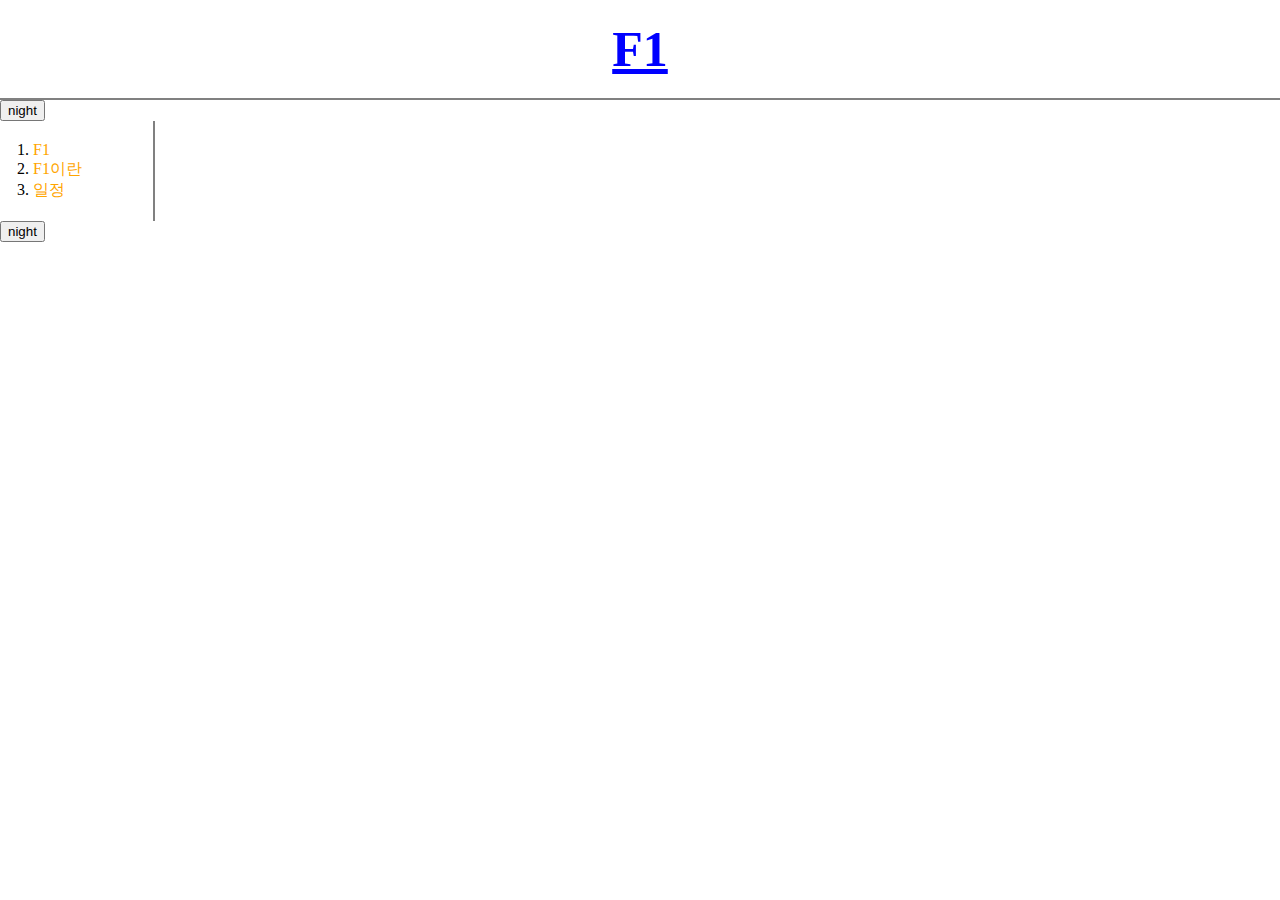
<file: index.html>
<!doctype html>
<html>
<head>
  <title>F1 - html</title>
  <meta charset="utf-8">
  <link rel="stylesheet" href="style.css">
  <script src="colors.js"></script>
</head>
<body>
  <h1><a href="index.html" class="saw" id="active">F1</a></h1>
  <input id="night_day" type="button" value="night" onclick="nightdayhandler(this);">
  <div id="grid">
    <ol>
      <li><a href="1.html" class="saw">F1</a></li>
      <li><a href="2.html" class="saw">F1이란</a></li>
      <li><a href="3.html" class="saw">일정</a></li>
    </ol>
  </div>
  <input id="night_day" type="button" value="night" onclick="nightdayhandler(this);">
</body>
</html>
</file>
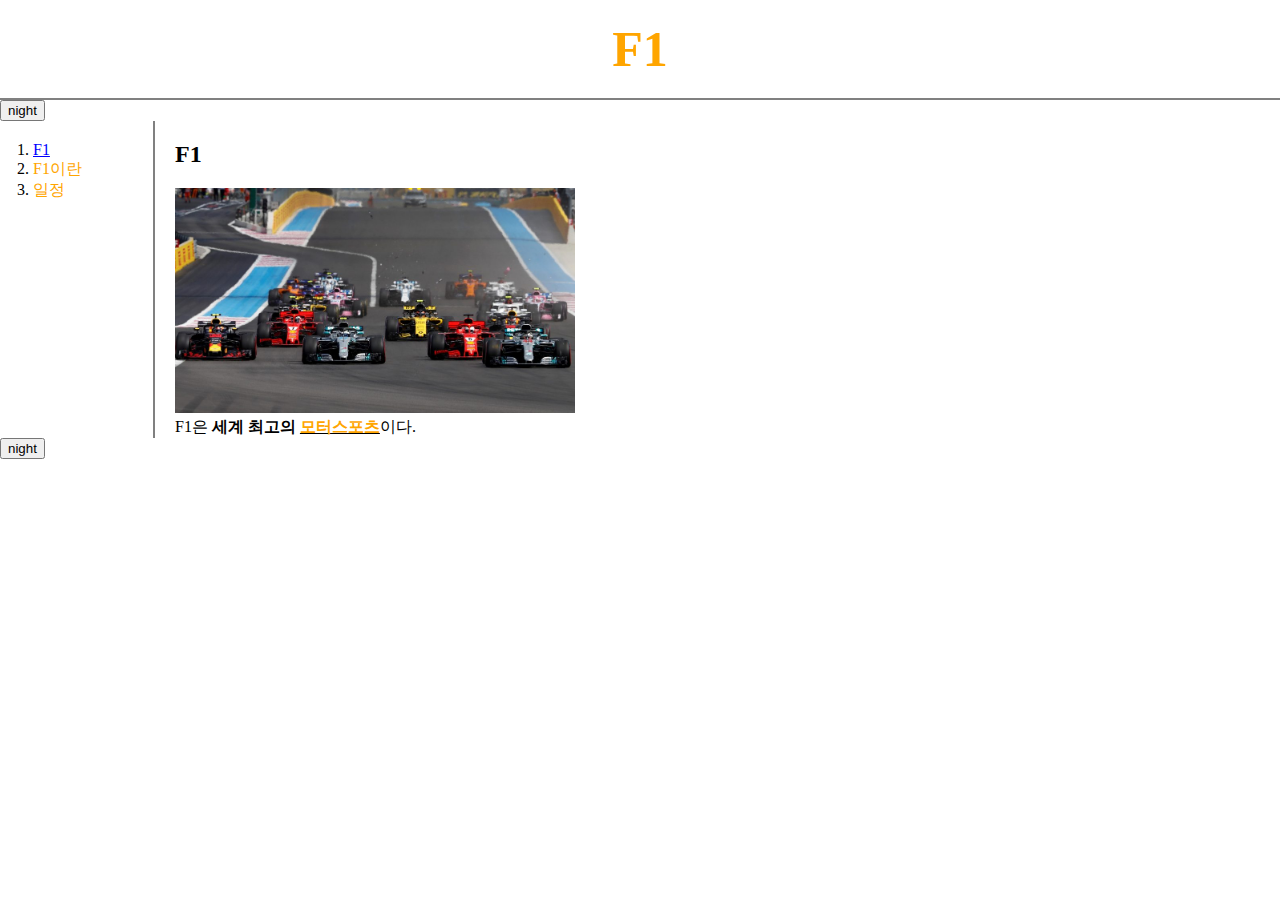
<file: 1.html>
<!doctype html>
<html>
<head>
  <title>F1 - html</title>
  <meta charset="utf-8">
  <link rel="stylesheet" href="style.css">
  <script src="colors.js"></script>
</head>
<body>
  <h1><a href="index.html">F1</a></h1>
  <input id="night_day" type="button" value="night" onclick="nightdayhandler(this);">
  <div id="grid">
    <ol>
      <li><a href="1.html" class="saw" id=active>F1</a></li>
      <li><a href="2.html" class="saw">F1이란</a></li>
      <li><a href="3.html" class="saw">일정</a></li>
    </ol>
    <div id="article">
      <h2>F1</h2>
      <img src="F1 cars.jpg" width="400">
      <br>F1은 <strong>세계 최고의 <u><a href="https://en.wikipedia.org/wiki/Motorsport">모터스포츠</a></u></strong>이다.
    </div>
  </div>
  <input id="night_day" type="button" value="night" onclick="nightdayhandler(this);">
</body>
</html>
</file>
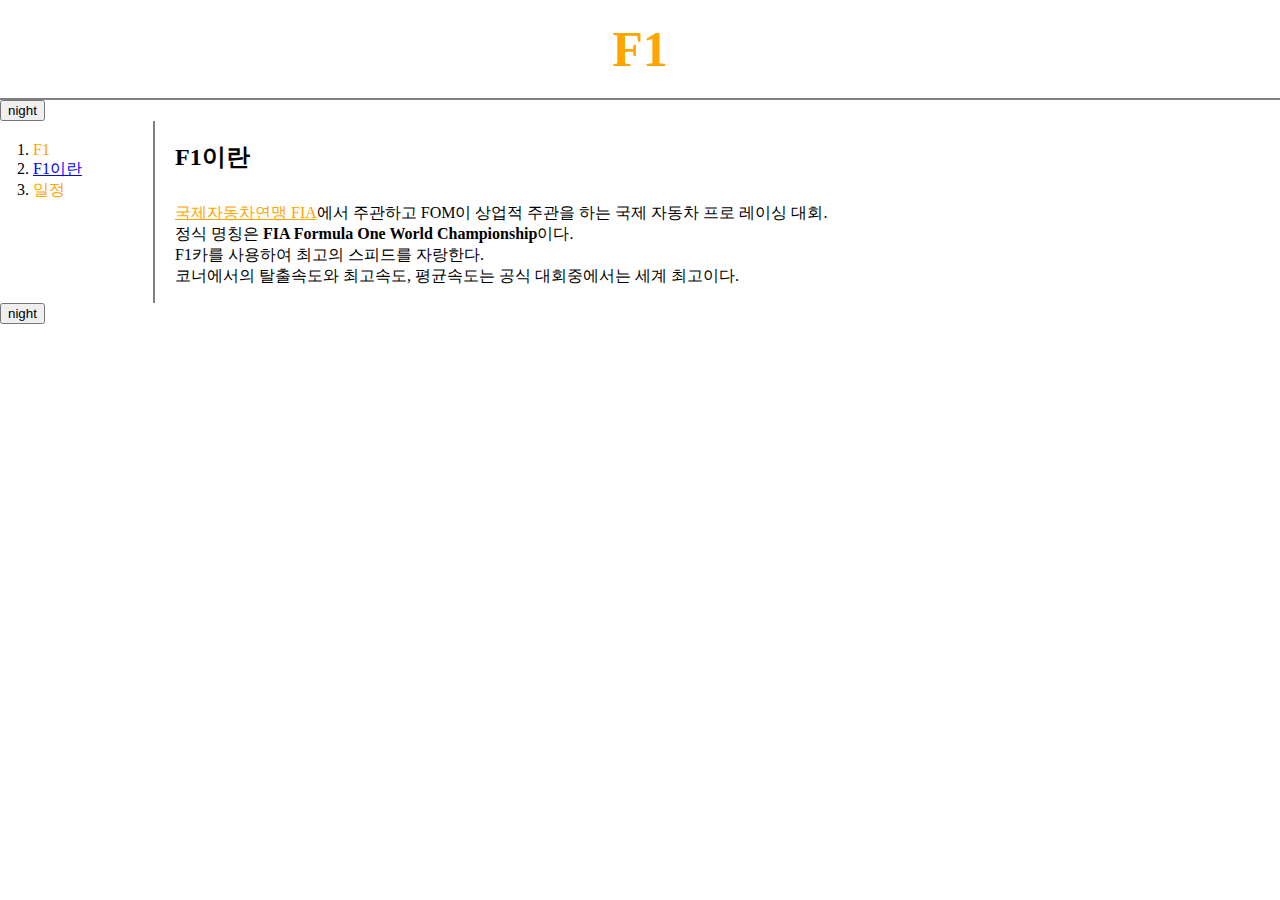
<file: 2.html>
<!doctype html>
<html>
<head>
  <title>F1이란 - html</title>
  <meta charset="utf-8">
  <link rel="stylesheet" href="style.css">
  <script src="colors.js"></script>
</head>
<body>
  <h1><a href="index.html">F1</a></h1>
  <input id="night_day" type="button" value="night" onclick="nightdayhandler(this);">
  <div id="grid">
    <ol>
      <li><a href="1.html" class="saw">F1</a></li>
      <li><a href="2.html"
        class="saw" id=active>F1이란</a></li>
      <li><a href="3.html" class="saw">일정</a></li>
    </ol>
    <div id="article">
      <h2>F1이란</h2>
      <p style="margin-top:30px">
      <a href="https://www.fia.com/" target="_blank" title="FIA homepage"
      style="text-decoration:underline">
      국제자동차연맹 FIA</a>에서 주관하고 FOM이 상업적 주관을 하는 국제 자동차 프로 레이싱 대회.
      <br>정식 명칭은 <strong>FIA Formula One World Championship</strong>이다.
      <br>F1카를 사용하여 최고의 스피드를 자랑한다.
      <br>코너에서의 탈출속도와 최고속도, 평균속도는 공식 대회중에서는 세계 최고이다.</p>
    </div>
  </div>
  <input id="night_day" type="button" value="night" onclick="nightdayhandler(this);">
</body>
</html>
</file>
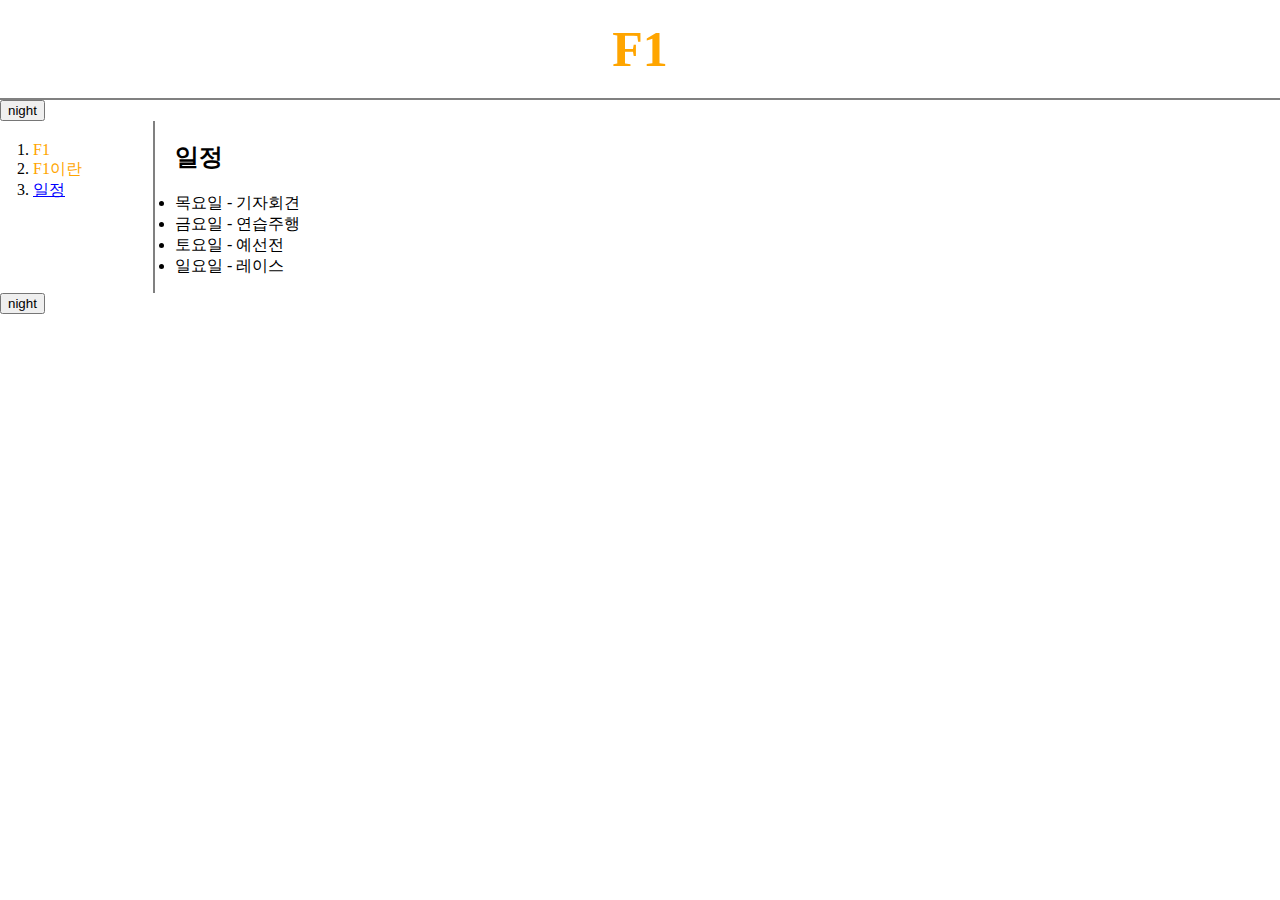
<file: 3.html>
<!doctype html>
<html>
<head>
  <title>일정 - html</title>
  <meta charset="utf-8">
  <link rel="stylesheet" href="style.css">
  <script src="colors.js"></script>
</head>
<body>
  <h1><a href="index.html">F1</a></h1>
  <input id="night_day" type="button" value="night" onclick="nightdayhandler(this);">
  <div id="grid">
    <ol>
      <li><a href="1.html" class="saw">F1</a></li>
      <li><a href="2.html" class="saw">F1이란</a></li>
      <li><a href="3.html" class="saw" id="active">일정</a></li>
    </ol>
    <div id="article">
      <h2>일정</h2>
      <p><li>목요일 - 기자회견</li><li>금요일 - 연습주행</li><li>토요일 - 예선전</li><li>일요일 - 레이스</li></p>
    </div>
  </div>
  <input id="night_day" type="button" value="night" onclick="nightdayhandler(this);">
</body>
</html>
</file>
<file: style.css>
body{
  margin:0;
}
a {
  color:orange;
  text-decoration: none;
}
#active{
  color:blue;
  text-decoration: underline;
}
.saw{
  color:orange;
}
h1{
  font-size: 50px;
  text-align: center;
  border-bottom:2px solid gray;
  margin:0;
  padding:20px;
}
#grid ol{
  border-right:2px solid gray;
  margin:0;
  width:100px;
  padding:20px;
  padding-left:33px;
}
#grid{
  display: grid;
  grid-template-columns: 150px 1fr;
}
#grid #article{
  padding-left:25px;
}
@media(max-width:800px){
  #grid{
    display: block;
  }
  #grid ol{
    border-right:none;
  }
  h1 {
    border-bottom:none;
  }
}
</file>
